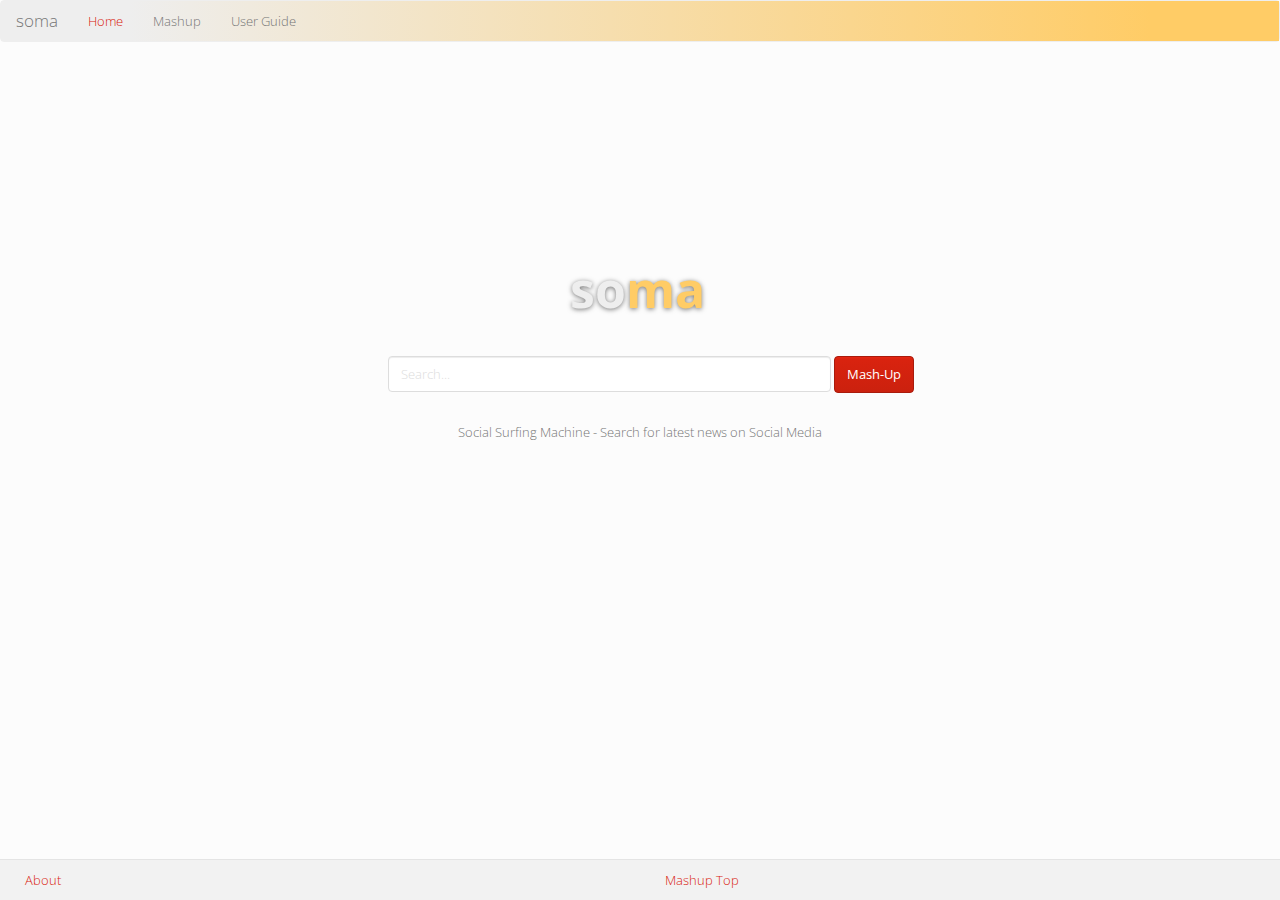
<file: public_html/index.html>
<!DOCTYPE html>
<html>
    <head>
        <title>SoMa</title>

        <meta name="author" content="Ailenei Lucian Costin, Daniel Plecan"/>
        <meta name="keywords" content="soma, social, mashup" />
        <meta name="description" content="Social Mashup" />

        <link rel="stylesheet" type="text/css" href="css/bootstrap.css" />
        <script src="js/jquery.min.js" type="text/javascript"></script>
        <script src="js/bootstrap.min.js" type="text/javascript"></script>
        <script src="js/oauth.js"></script>
        <script src="js/showResults.js" type="text/javascript"></script>
        <link rel="stylesheet" type="text/css" href="css/style.css" />
    </head>
    <body>

        <div class="navbar navbar-default" id="top">
            <div class="navbar-header">
                <button type="button" class="navbar-toggle" data-toggle="collapse" data-target=".navbar-responsive-collapse">
                    <span class="icon-bar"></span>
                    <span class="icon-bar"></span>
                    <span class="icon-bar"></span>
                </button>
                <a class="navbar-brand" href="index.html">soma</a>
            </div>
            <div class="navbar-collapse collapse navbar-responsive-collapse">
                <ul class="nav navbar-nav">
                    <li class="active"><a href="#">Home</a></li>
                    <li><a href="search-results.html">Mashup</a></li>
                    <li><a href="user-guide.html">User Guide</a></li>
                </ul>

            </div>
        </div>
        <div class="container" itemscope itemtype="http://schema.org/SearchAction">

            <!--
            <div id="left-side-widget">
                <div class="panel panel-default">
                    <div class="panel-heading">Hottest stories</div>
                    <div class="panel-body">

                        "Lorem ipsum dolor sit amet, consectetur adipiscing elit, sed do eiusmod tempor incididunt ut labore et dolore magna aliqua. <a href="#">Read More...</a>
                        <br/><br/>
                        Ut enim ad minim veniam, quis nostrud exercitation ullamco laboris nisi ut aliquip ex ea commodo consequat. Duis aute irure dolor in reprehenderit in voluptate velit esse cillum dolore eu fugiat nulla pariatur. Excepteur sint occaecat cupidatat non proident, sunt in culpa qui officia deserunt mollit anim id est laborum." <a href="#">Read More...</a>
                        <br/><br/>Sed ut perspiciatis unde omnis iste natus error sit voluptatem accusantium doloremque laudantium, totamipsum dolor . <a href="#">Read More...</a>
                    </div>
                </div>
            </div>

            -->

            <div id="front-content">

                <div itemprop="image" id="logo">
                    <div class="logo-first">so</div><div class="logo-second">ma</div>
                </div>

                <div class="clear"></div>

                <div id="search">
                    <div id="search-box">
                        <div class="row">
                            <div class="col-sm-10">
                                <input itemprop="query" class="form-control" id="focusedInput" type="text" placeholder="Search...">
                            </div>
                            <div class="col-sm-2">
                                <button itemprop="instrument" id="showResults" class="btn btn-primary">Mash-Up</button>
                            </div>
                        </div>
                    </div>
                </div>

                <div class="clear"></div>

                <div itemprop="description" id="short-description">
                    <p>Social Surfing Machine - Search for latest news on Social Media</p>
                </div>

            </div>

            <!--
            <div id="right-side-widget">
                <!--
                <div class="panel panel-default">
                    <div class="panel-heading">Hottest media</div>
                    <div class="panel-body">
                        Panel content
                    </div>
                </div>
            </div>
                -->

        </div>

        <div class="clear"></div>

        <footer class="footer-util">

            <div id="credentials">
                <a href="#">About</a>
            </div>

            <div id="navigation-links">
                <a href="search-results.html">Mashup</a>
                <a href="#top">Top</a>
            </div>

        </footer>

    </body>
    <html>
</file>
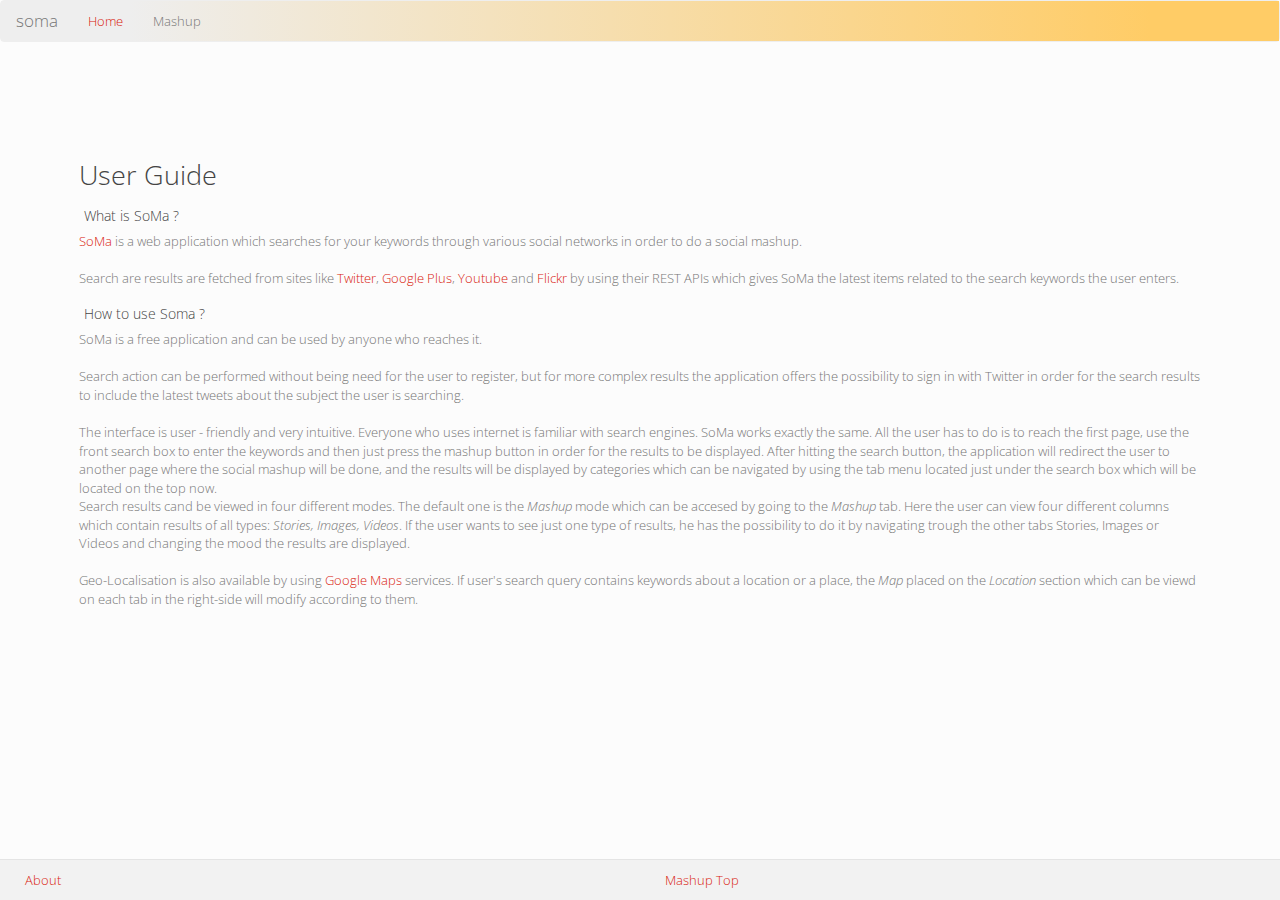
<file: public_html/user-guide.html>
<!DOCTYPE html>
<html>
<head>
    <title>SoMa - User Guide</title>

    <meta name="author" content="Ailenei Lucian Costin, Daniel Plecan"/>
    <meta name="keywords" content="soma, social, mashup" />
    <meta name="description" content="Social Mashup" />

    <link rel="stylesheet" type="text/css" href="css/bootstrap.css" />
    <script src="js/jquery.min.js" type="text/javascript"></script>
    <script src="js/bootstrap.min.js" type="text/javascript"></script>
    <script src="js/oauth.js"></script>
    <script src="js/showResults.js" type="text/javascript"></script>
    <link rel="stylesheet" type="text/css" href="css/style.css" />
</head>
<body>

<div class="navbar navbar-default" id="top">
    <div class="navbar-header">
        <button type="button" class="navbar-toggle" data-toggle="collapse" data-target=".navbar-responsive-collapse">
            <span class="icon-bar"></span>
            <span class="icon-bar"></span>
            <span class="icon-bar"></span>
        </button>
        <a class="navbar-brand" href="index.html">soma</a>
    </div>
    <div class="navbar-collapse collapse navbar-responsive-collapse">
        <ul class="nav navbar-nav">
            <li class="active"><a href="index.html">Home</a></li>
            <li><a href="search-results.html">Mashup</a></li>
        </ul>

    </div>
</div>
<div class="container">

   <article>

       <h2>User Guide</h2>
       <h3>What is SoMa ?</h3>
       <p><a href="index.html">SoMa</a> is a web application which searches for your keywords through various social networks in order to do a social mashup.<br/><br/>
       Search are results are fetched from sites like <a href="http://wwww.twitter.com">Twitter</a>, <a href="http://plus.google.com">Google Plus</a>, <a href="http://www.youtube.com">Youtube</a>
            and <a href="http://wwww.flickr.com">Flickr</a> by using their REST APIs which gives
           SoMa the latest items related to the search keywords the user enters.
       </p>
       <h3>How to use Soma ?</h3>
       <p>
       SoMa is a free application and can be used by anyone who reaches it.<br/><br/>

       Search action can be performed without being need for the user to register, but for more complex results the application offers the possibility
       to sign in with Twitter in order for the search results to include the latest tweets about the subject the user is searching.<br/><br/>

       The interface is user - friendly and very intuitive. Everyone who uses internet is familiar with search engines. SoMa works exactly the same. All
       the user has to do is to reach the first page, use the front search box to enter the keywords and then just press the mashup button in order for the
       results to be displayed. After hitting the search button, the application will redirect the user to another page where the social mashup will be done, and the
       results will be displayed by categories which can be navigated by using the tab menu located just under the search box which will be located on the top now.<br/>

       Search results cand be viewed in four different modes. The default one is the <i>Mashup</i> mode which can be accesed by going to the <i>Mashup</i> tab. Here the
       user can view four different columns which contain results of all types: <i>Stories, Images, Videos</i>. If the user wants to see just one type
       of results, he has the possibility to do it by navigating trough the other tabs Stories, Images or Videos and changing the mood the results are displayed. <br/><br/>

           Geo-Localisation
           is also available by using <a href="http://maps.google.com">Google Maps</a> services. If user's search query contains keywords about a location or a place, the <i>Map</i> placed on the <i>Location</i> section which
           can be viewd on each tab in the right-side will modify according to them.
       </p>
   </article>

</div>

<div class="clear"></div>

<footer class="footer-util">

    <div id="credentials">
        <a href="#">About</a>
    </div>

    <div id="navigation-links">
        <a href="search-results.html">Mashup</a>
        <a href="#top">Top</a>
    </div>

</footer>

</body>
<html>
</file>
<file: public_html/css/style.css>
.container {
    width: 90%;
}

h3, .h3 {
    font-size: 14px;
    padding-left: 5px;
}

#left-side-widget {
    width: 20%;
    height: 90%;
    float: left;
}

#left-side-widget .panel{
    height: 100%;
}

#right-side-widget {
    width: 20%;
    float: right;
}

#right-side-widget .panel{
    height: 100%;
}

#front-content{
    margin: 0 auto;
    padding-top: 10%;
    width: 60%;
}

#logo{
    font-size: 50px;
    font-weight: bold;
    margin: 0 auto;
    width: 140px;
    height: 100px;
    text-shadow: 0 1px 5px #777;
}

.logo-first {
    float: left;
    color: #eee;
}

.logo-second {
    float: left;
    color: #ffcc66;
}

#search{
    margin-top: 30px;
    margin: 0 auto;
    width: 75%;
}

#search-box {
    box-shadow: none;
    margin-left: 0;
    margin-right: 0;
    padding-bottom: 0;
    padding-top: 2px;
}

#search-box .row .col-sm-2 {
    padding-left: 0px;
    padding-right: 15px;
}

#search-box .row .col-sm-10 {
    padding-right: 3px;
}

#short-description {
    margin-top: 30px;
    text-align: center;
}

.clear{
    clear: both;
}

footer{
    background: none repeat scroll 0 0 #f2f2f2;
    border-top: 1px solid #e4e4e4;
    line-height: 40px;
    width: 100%;
}

.footer-util{
    position: absolute;
    bottom: 0;
}

footer #credentials{
    padding-left: 25px;
    width: 50%;
    float: left;
}

footer #navigation-links{
    padding-left: 25px;
    width: 50%;
    float: left;
}

.col-sm-10 {
    width: 86.33333333%;
}

.col-sm-2 {
    width: 13.66666667%;
}

.navbar-left {
    width: 40%;
}

.navbar-collapse {
    background: linear-gradient(90deg, #eee 10%, #ffcc66 90%) repeat scroll 0 0 #24c6dc;
}

.form-control:focus{
    border-color: #ffcc66;
    box-shadow: 0 1px 1px rgba(0, 0, 0, 0) inset, 0 0 8px rgba(255, 158, 47, 0.5);
}

#mashup-tweets-list, #mashup-twitter-stories-list, #mashup-google-stories-list {
    list-style: none;
    margin: 0;
    padding: 0;
}
</file>
